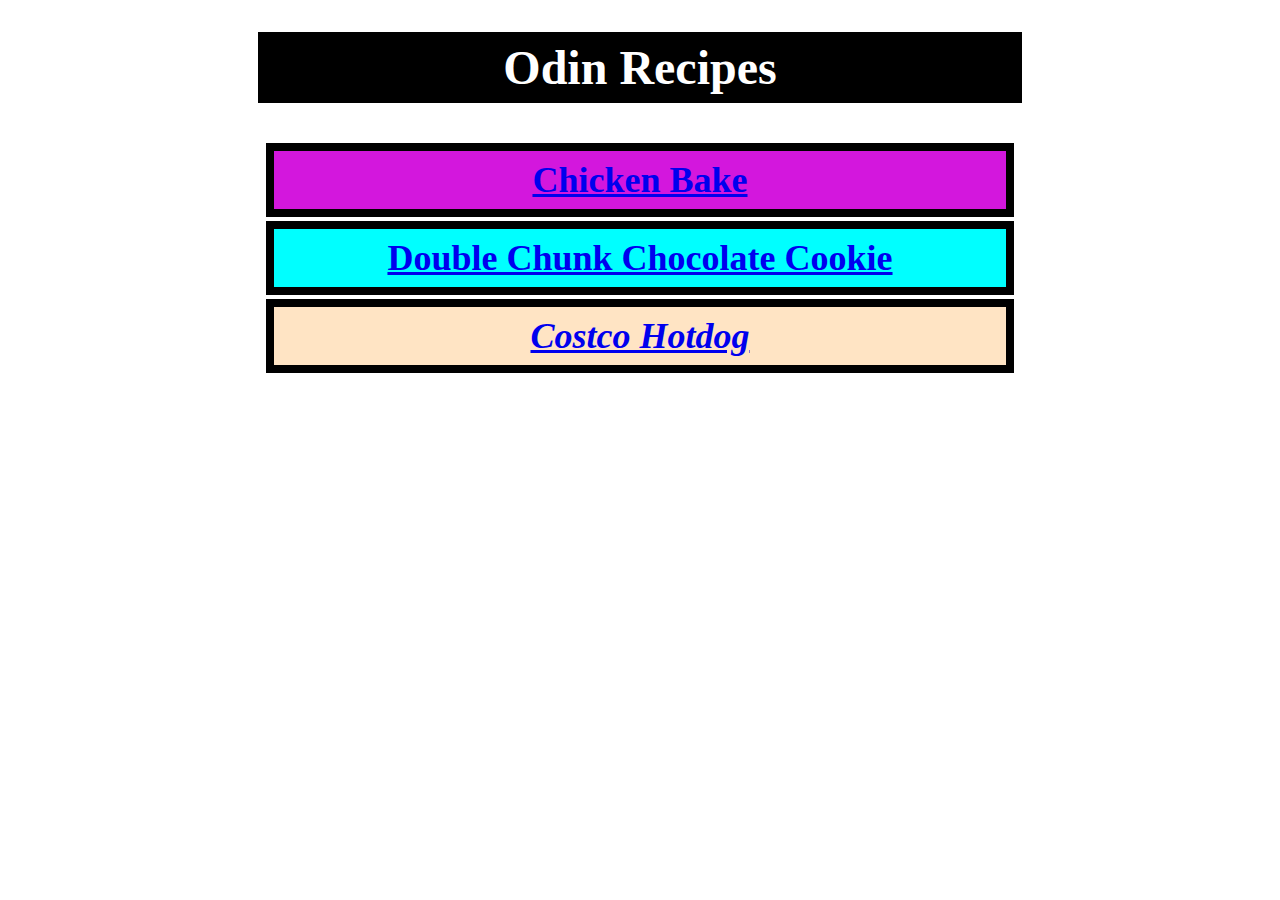
<file: index.html>
<!DOCTYPE html>
<html lang="en">
<head>
    <meta charset="utf-8">
    <title>Odin Recipes</title>
    <link rel="stylesheet" href="styles.css">
</head>

<body>
    <h1 class="title">Odin Recipes</h1>
    <ul class="link">
    <li class="chicken" ><a href="recipes/chickenbake.html" target="_blank">Chicken Bake</a></li>
    <li id="cookie"><a href="recipes/doublechunkchocolatecookie.html" target="_blank">Double Chunk Chocolate Cookie</a></li>
    <li class="hotdog"><a href="recipes/costcohotdog.html" target="_blank">Costco Hotdog</a></li>
    </ul>
</body>
</html>
</file>
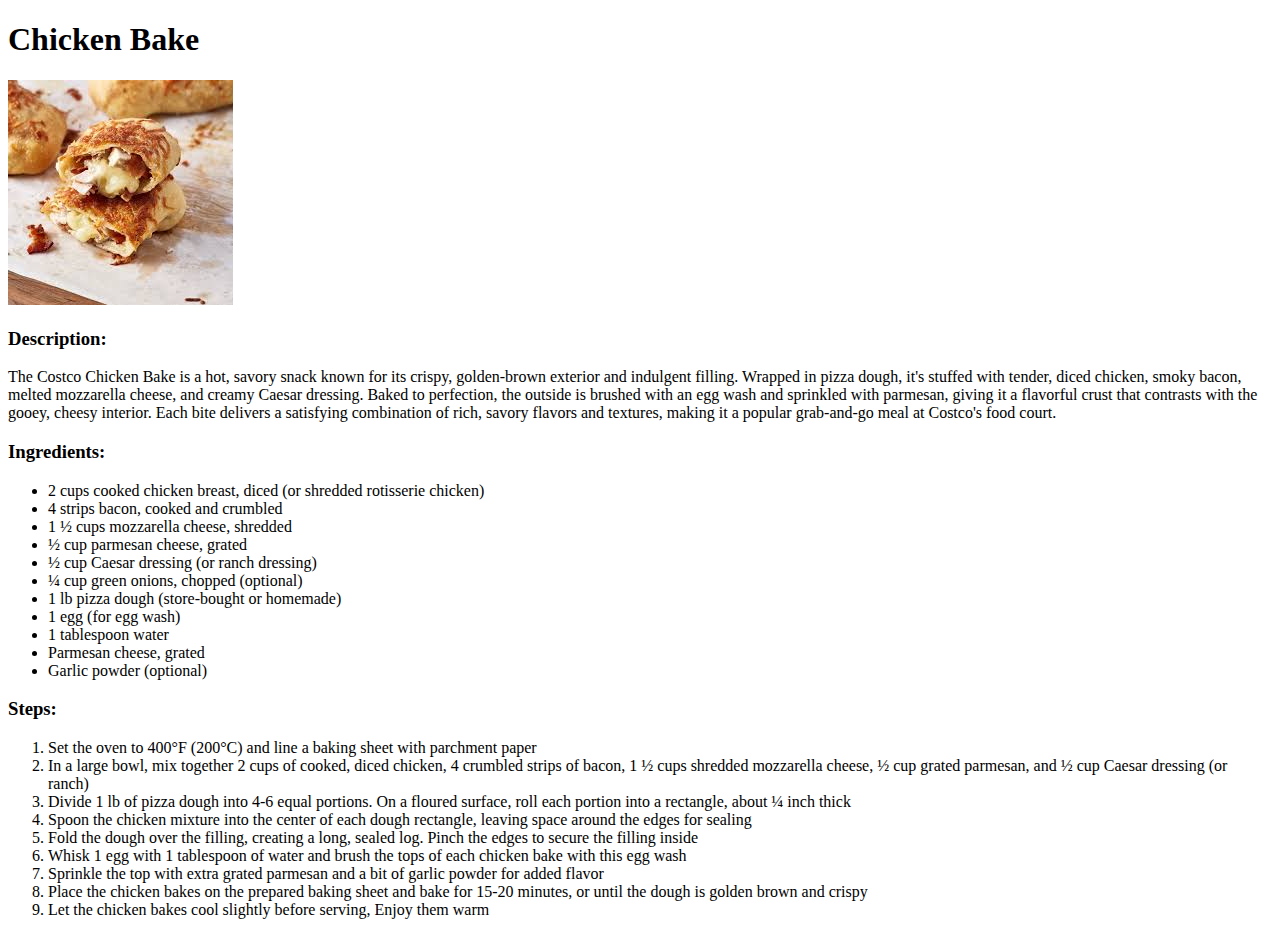
<file: recipes/chickenbake.html>
<!DOCTYPE html>
<html lang="en">
<head>
    <meta charset="UTF-8">
    <title>Chicken Bake!!!</title>
</head>
<body>
    <h1>Chicken Bake</h1>
    <img src="./images/chickenbake.jpeg" alt="Chicken Bake">
    <h3>Description:</h3>

    <p>The Costco Chicken Bake is a hot, savory snack known for its crispy, golden-brown exterior and indulgent filling. 
        Wrapped in pizza dough, it's stuffed with tender, diced chicken, smoky bacon, melted mozzarella cheese, 
        and creamy Caesar dressing. Baked to perfection, the outside is brushed with an egg wash and sprinkled with parmesan, 
        giving it a flavorful crust that contrasts with the gooey, cheesy interior. Each bite delivers a satisfying combination 
        of rich, savory flavors and textures, making it a popular grab-and-go meal at Costco's food court.</p>

    <h3>Ingredients:</h3>
    <ul>
        <li>2 cups cooked chicken breast, diced (or shredded rotisserie chicken)</li>
        <li>4 strips bacon, cooked and crumbled</li>
        <li>1 ½ cups mozzarella cheese, shredded</li>
        <li>½ cup parmesan cheese, grated</li>
        <li>½ cup Caesar dressing (or ranch dressing)</li>
        <li>¼ cup green onions, chopped (optional)</li>
        <li>1 lb pizza dough (store-bought or homemade)</li>
        <li>1 egg (for egg wash)</li>
        <li>1 tablespoon water</li>
        <li>Parmesan cheese, grated</li>
        <li>Garlic powder (optional)</li>
    </ul>

    <h3>Steps:</h3>
    <ol>
        <li>Set the oven to 400°F (200°C) and line a baking sheet with parchment paper</li>
        <li>In a large bowl, mix together 2 cups of cooked, diced chicken, 4 crumbled strips of bacon, 
            1 ½ cups shredded mozzarella cheese, ½ cup grated parmesan, and ½ cup Caesar dressing (or ranch)</li>
        <li>Divide 1 lb of pizza dough into 4-6 equal portions. On a floured surface, roll each portion into a rectangle, 
            about ¼ inch thick</li>
        <li>Spoon the chicken mixture into the center of each dough rectangle, leaving space around the edges for sealing</li>
        <li>Fold the dough over the filling, creating a long, sealed log. Pinch the edges to secure the filling inside</li>
        <li>Whisk 1 egg with 1 tablespoon of water and brush the tops of each chicken bake with this egg wash</li>
        <li>Sprinkle the top with extra grated parmesan and a bit of garlic powder for added flavor</li>
        <li>Place the chicken bakes on the prepared baking sheet and bake for 15-20 minutes, 
            or until the dough is golden brown and crispy</li>
        <li>Let the chicken bakes cool slightly before serving, Enjoy them warm</li>
    </ol>
</body>
</html>
</file>
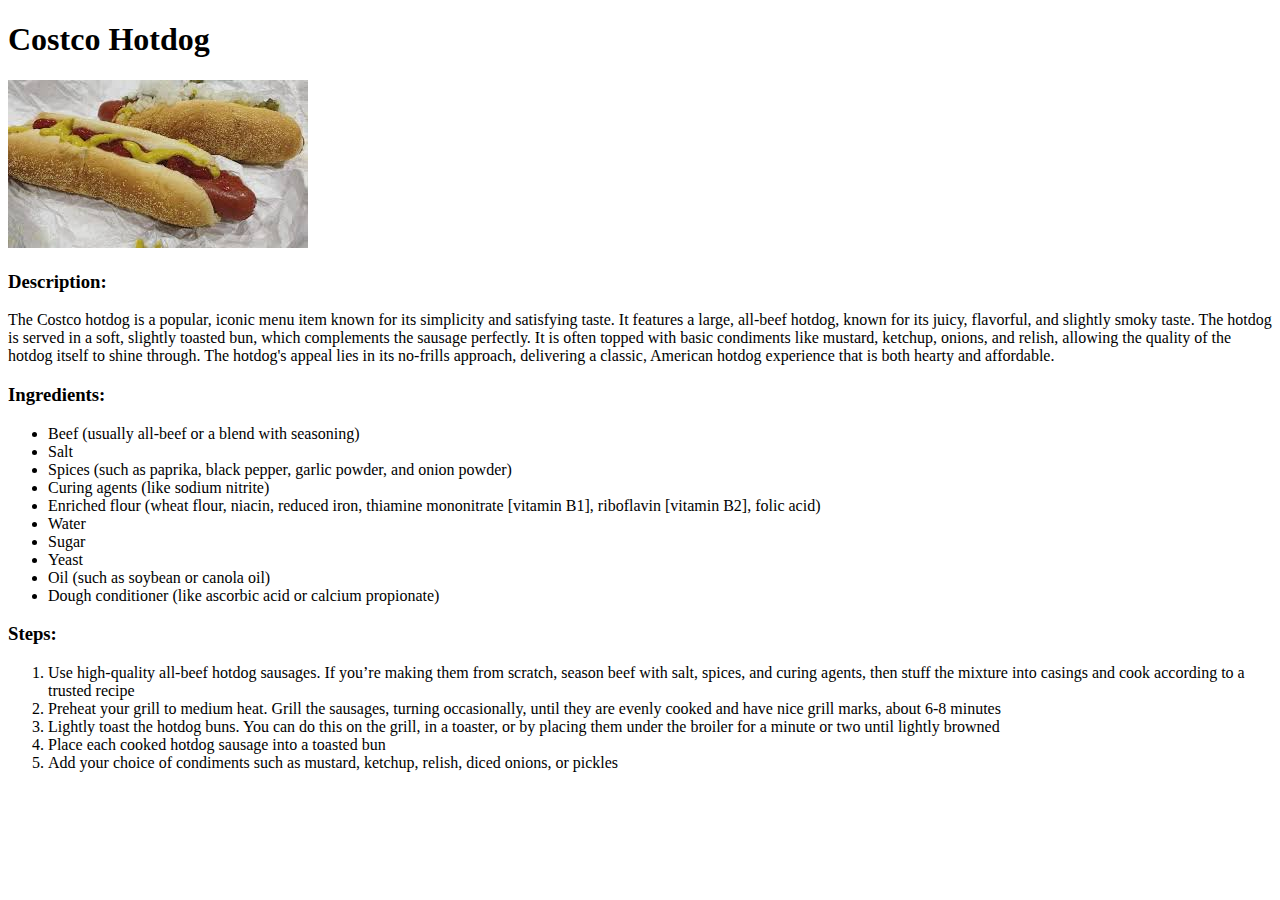
<file: recipes/costcohotdog.html>
<!DOCTYPE html>
<html lang="en">
<head>
    <meta charset="UTF-8">
    <title>Costco Hotdog!!!</title>
</head>
<body>
    <h1>Costco Hotdog</h1>

    <img src="./images/costcohotdog.jpeg" alt="Hotdog">

    <h3>Description:</h3>
    <p>The Costco hotdog is a popular, iconic menu item known for its simplicity and satisfying taste. It features a large, 
        all-beef hotdog, known for its juicy, flavorful, and slightly smoky taste. The hotdog is served in a soft, slightly 
        toasted bun, which complements the sausage perfectly. It is often topped with basic condiments like mustard, ketchup, 
        onions, and relish, allowing the quality of the hotdog itself to shine through. The hotdog's appeal lies in its 
        no-frills approach, delivering a classic, American hotdog experience that is both hearty and affordable.</p>

    <h3>Ingredients:</h3>
    <ul>
        <li>Beef (usually all-beef or a blend with seasoning)</li>
        <li>Salt</li>
        <li>Spices (such as paprika, black pepper, garlic powder, and onion powder)</li>
        <li>Curing agents (like sodium nitrite)</li>
        <li>Enriched flour (wheat flour, niacin, reduced iron, thiamine mononitrate [vitamin B1], riboflavin [vitamin B2], 
            folic acid)</li>
        <li>Water</li>
        <li>Sugar</li>
        <li>Yeast</li>
        <li>Oil (such as soybean or canola oil)</li>
        <li>Dough conditioner (like ascorbic acid or calcium propionate)</li>
    </ul>

    <h3>Steps:</h3>
    <ol>
        <li>Use high-quality all-beef hotdog sausages. If you’re making them from scratch, season beef with salt, spices, 
            and curing agents, then stuff the mixture into casings and cook according to a trusted recipe</li>
        <li>Preheat your grill to medium heat. Grill the sausages, turning occasionally, until they are evenly cooked 
            and have nice grill marks, about 6-8 minutes</li>
        <li>Lightly toast the hotdog buns. You can do this on the grill, in a toaster, or by placing them under the 
            broiler for a minute or two until lightly browned</li>
        <li>Place each cooked hotdog sausage into a toasted bun</li>
        <li>Add your choice of condiments such as mustard, ketchup, relish, diced onions, or pickles</li>
    </ol>
</body>
</html>
</file>
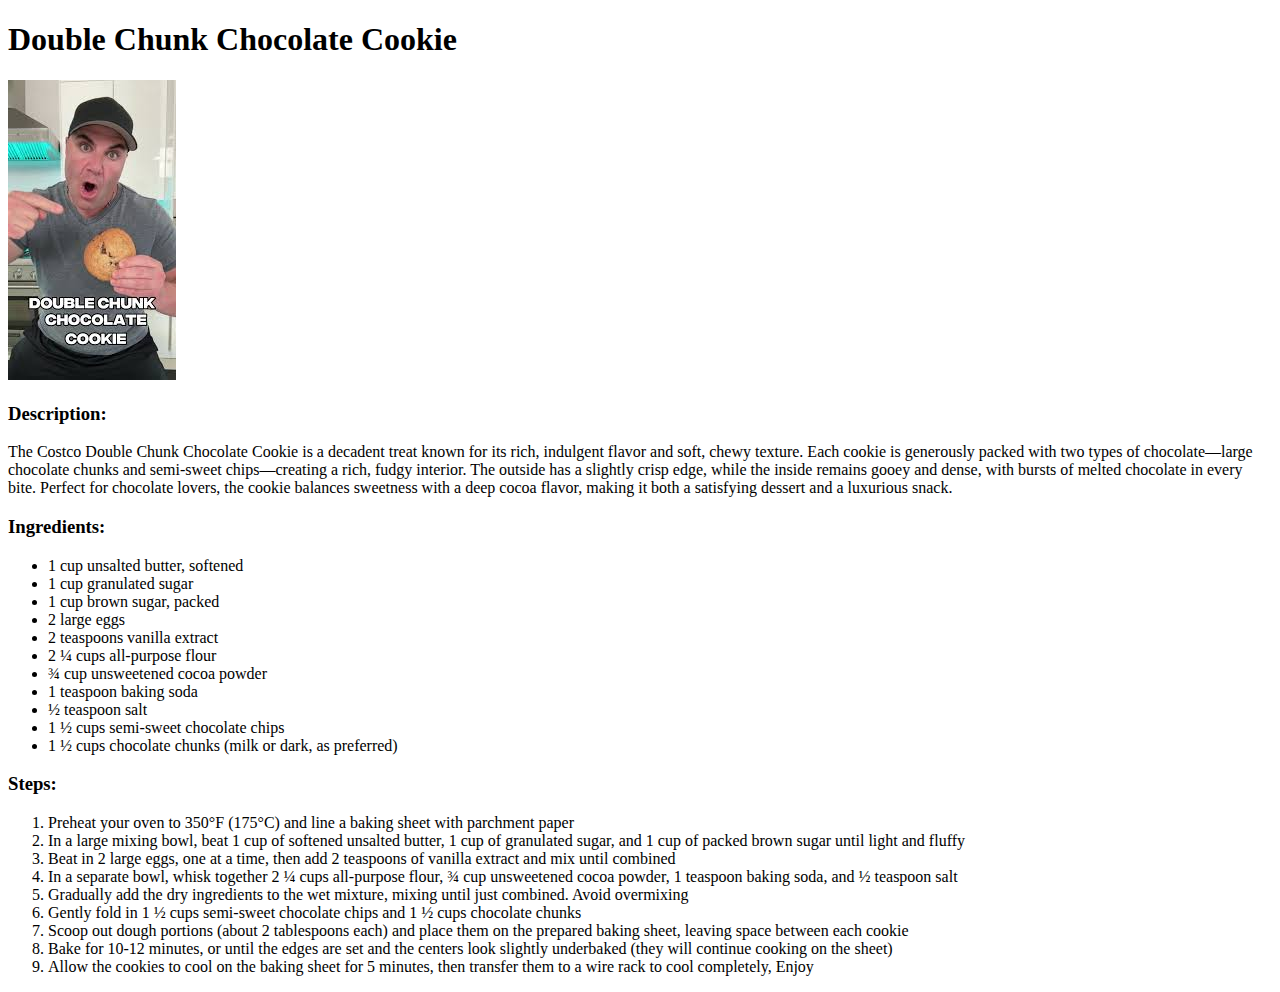
<file: recipes/doublechunkchocolatecookie.html>
<!DOCTYPE html>
<html lang="en">
<head>
    <meta charset="UTF-8">
    <title>Double Chunk Chocolate Cookie</title>
</head>
<body>
    <h1>Double Chunk Chocolate Cookie</h1>

    <img src="./images/doublechunkchocolatecookie.jpeg" alt="Double Chunk Chocolate Cookie">

    <h3>Description:</h3>
    <p>The Costco Double Chunk Chocolate Cookie is a decadent treat known for its rich, indulgent flavor and soft, chewy texture. 
        Each cookie is generously packed with two types of chocolate—large chocolate chunks and semi-sweet chips—creating a rich, 
        fudgy interior. The outside has a slightly crisp edge, while the inside remains gooey and dense, with bursts of melted 
        chocolate in every bite. Perfect for chocolate lovers, the cookie balances sweetness with a deep cocoa flavor, making it 
        both a satisfying dessert and a luxurious snack.</p>

    <h3>Ingredients:</h3>
    <ul>
        <li>1 cup unsalted butter, softened</li>
        <li>1 cup granulated sugar</li>
        <li>1 cup brown sugar, packed</li>
        <li>2 large eggs</li>
        <li>2 teaspoons vanilla extract</li>
        <li>2 ¼ cups all-purpose flour</li>
        <li>¾ cup unsweetened cocoa powder</li>
        <li>1 teaspoon baking soda</li>
        <li>½ teaspoon salt</li>
        <li>1 ½ cups semi-sweet chocolate chips</li>
        <li>1 ½ cups chocolate chunks (milk or dark, as preferred)</li>
    </ul>

    <h3>Steps:</h3>
    <ol>
        <li>Preheat your oven to 350°F (175°C) and line a baking sheet with parchment paper</li>
        <li>In a large mixing bowl, beat 1 cup of softened unsalted butter, 1 cup of granulated 
            sugar, and 1 cup of packed brown sugar until light and fluffy</li>
        <li>Beat in 2 large eggs, one at a time, then add 2 teaspoons of vanilla extract and mix until combined</li>
        <li>In a separate bowl, whisk together 2 ¼ cups all-purpose flour, ¾ cup unsweetened cocoa powder, 1 
            teaspoon baking soda, and ½ teaspoon salt</li>
        <li>Gradually add the dry ingredients to the wet mixture, mixing until just combined. Avoid overmixing</li>
        <li>Gently fold in 1 ½ cups semi-sweet chocolate chips and 1 ½ cups chocolate chunks</li>
        <li>Scoop out dough portions (about 2 tablespoons each) and place them on the prepared baking sheet, 
            leaving space between each cookie</li>
        <li>Bake for 10-12 minutes, or until the edges are set and the centers look slightly underbaked 
            (they will continue cooking on the sheet)</li>
        <li>Allow the cookies to cool on the baking sheet for 5 minutes, then transfer them to a wire rack to cool completely,
            Enjoy</li>
    </ol>

</body>
</html>
</file>
<file: styles.css>
.title{
    background-color: black;
    color: white;
    font-size: 48px;
    padding: 8px;
    margin-left: 250px;
    margin-right: 250px;
    text-align: center;
}
.link{
    color: black;
    font-weight: bold;
    padding: 8px;
    list-style-type: none;
}

.chicken{
    font-size: 36px;
    background-color: rgb(211, 23, 221);
    padding: 8px;
    margin-left: 250px;
    margin-right: 250px;
    text-align: center;
    border: 8px solid black;
}

#cookie{
    font-size: 36px;
    background-color: aqua;
    padding: 8px;
    margin-left: 250px;
    margin-right: 250px;
    text-align: center;
    border: 8px solid black;
    margin-top: 4px;
    margin-bottom: 4px;
}

.hotdog{
    font-size: 36px;
    font-style: italic;
    background-color: bisque;
    padding: 8px;
    margin-left: 250px;
    margin-right: 250px;
    text-align: center;
    border: 8px solid black;
}
</file>
